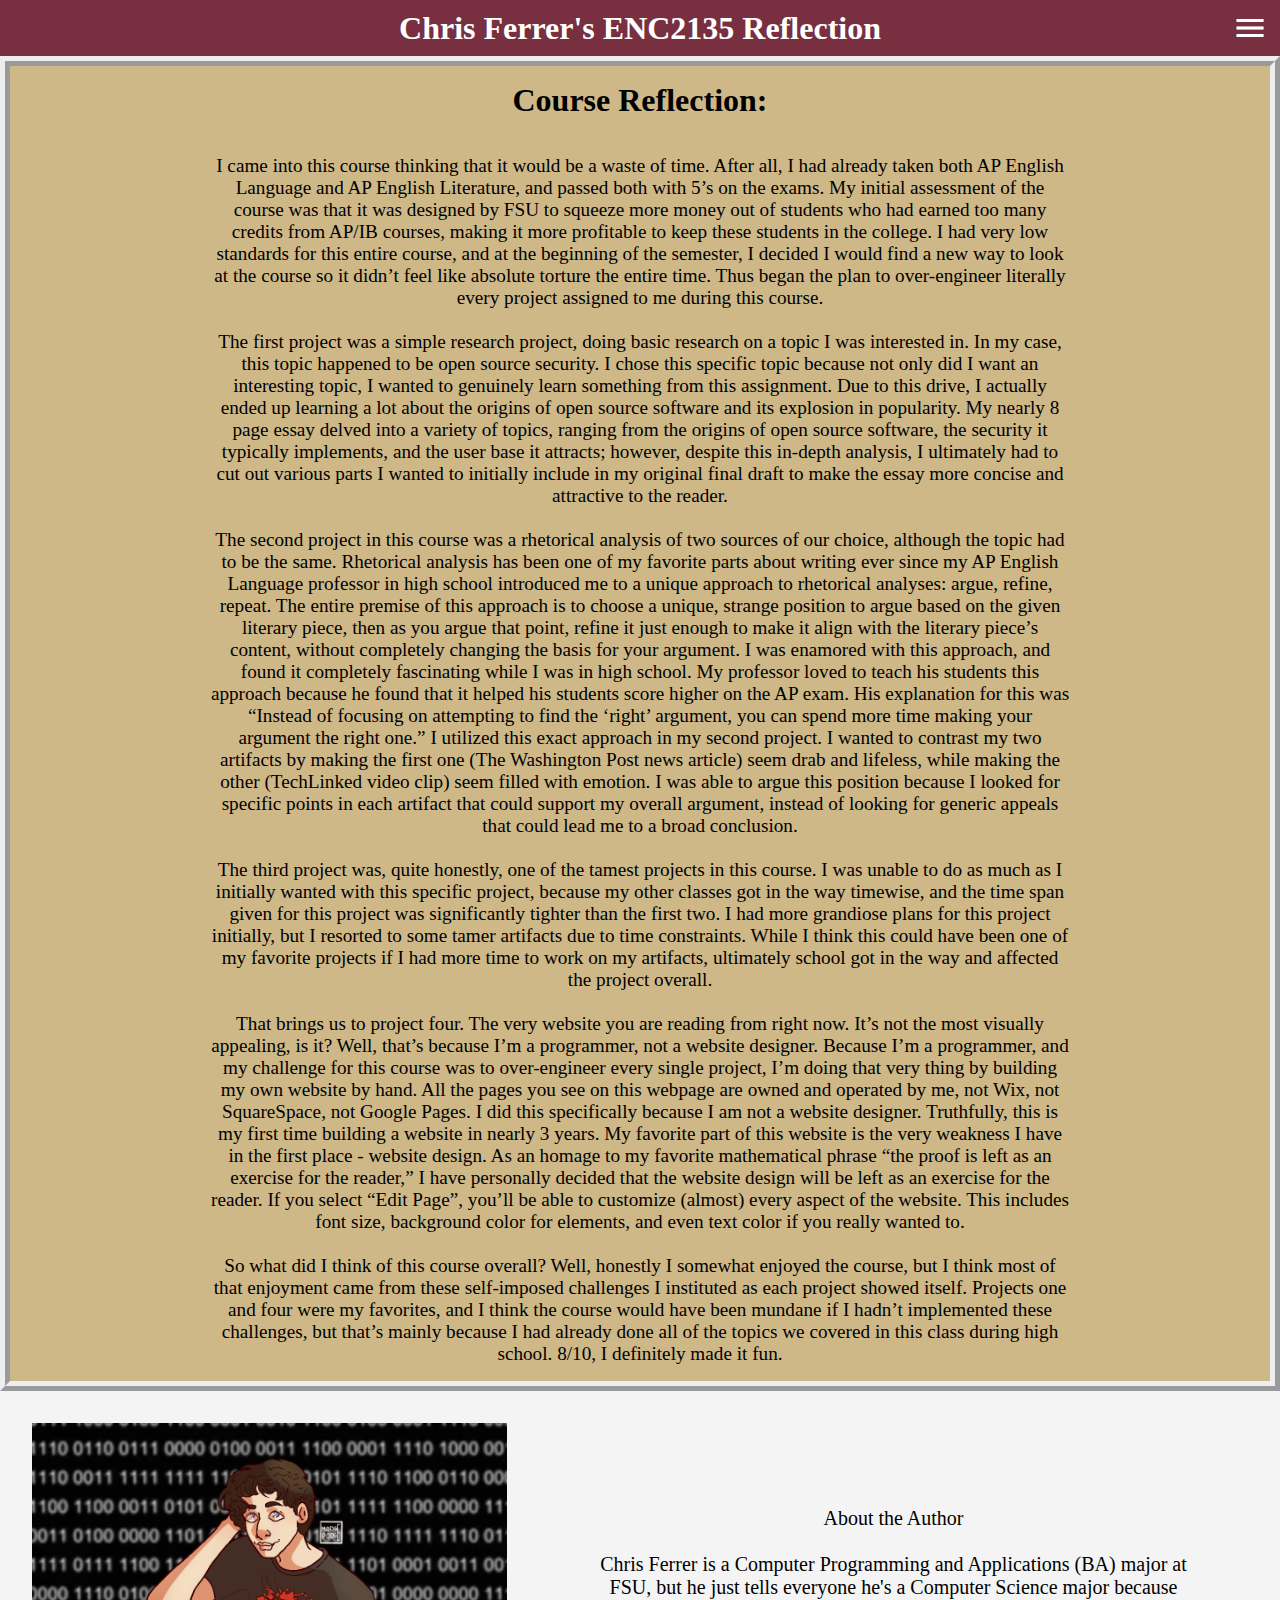
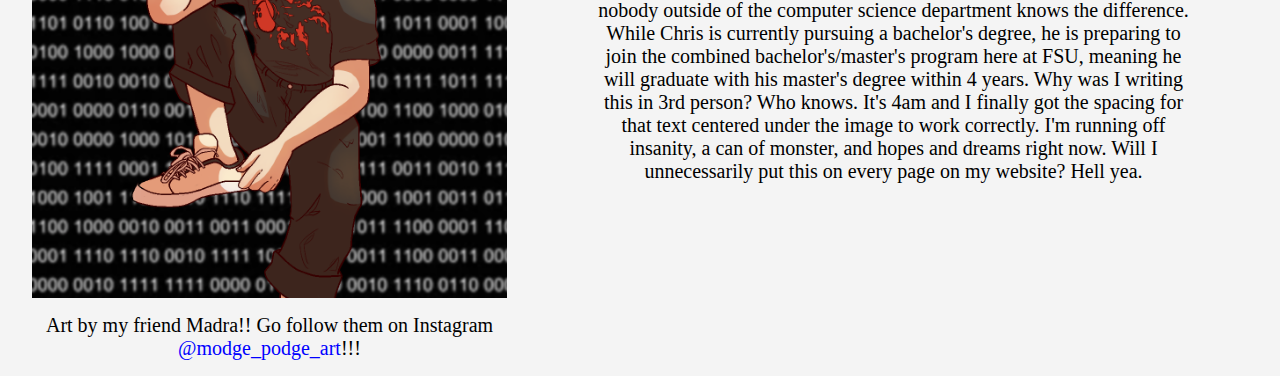
<file: index.html>
<!DOCTYPE html>
<html>
  <head>
    <meta charset="utf-8">
    <meta name="viewport" content="width=device-width">
    <title>Chris's little website</title>
    <link href="style.css" rel="stylesheet" type="text/css" />
    <link rel="stylesheet" href="https://fonts.googleapis.com/icon?family=Material+Icons">
    <link rel="icon" href="images/Chris.png">
  </head>
  <body>
    <span id="sameline" class="defaultgarnet defaultwhite">
      <h1 id="toptitle">Chris Ferrer's ENC2135 Reflection</h1>
      <div id="menu-icon">
        <i class="material-icons" style="font-size: 36px;" onclick="menuClick(this, 'close')">menu</i>
        <div id="dropdowncontent">
          <h2>
            <a href="index.html">Course Reflection</a>
          </h2>
          <h2>
            <a href="artifact1.html">Artifact 1</a>
          </h2>
          <h2>
            <a href="artifact2.html">Artifact 2</a>
          </h2>
          <h2>
            <a href="revision.html">Revised Project</a>
          </h2>
          <h2>
            <a href="editpage.html">Edit Page</a>
          </h2>
        </div>
      </div>
    </span>
    <div id="divider" class="defaultgarnet defaultwhite">
      <img />
    </div>
    <div id="main" class="defaultgold defaultblack1">
      <h1>Course Reflection:</h1>
      <br>
      <br>
      <p>I came into this course thinking that it would be a waste of time. After all, I had already taken both AP English Language and AP English Literature, and passed both with 5’s on the exams. My initial assessment of the course was that it was designed by FSU to squeeze more money out of students who had earned too many credits from AP/IB courses, making it more profitable to keep these students in the college. I had very low standards for this entire course, and at the beginning of the semester, I decided I would find a new way to look at the course so it didn’t feel like absolute torture the entire time. Thus began the plan to over-engineer literally every project assigned to me during this course. <br>
        <br>The first project was a simple research project, doing basic research on a topic I was interested in. In my case, this topic happened to be open source security. I chose this specific topic because not only did I want an interesting topic, I wanted to genuinely learn something from this assignment. Due to this drive, I actually ended up learning a lot about the origins of open source software and its explosion in popularity. My nearly 8 page essay delved into a variety of topics, ranging from the origins of open source software, the security it typically implements, and the user base it attracts; however, despite this in-depth analysis, I ultimately had to cut out various parts I wanted to initially include in my original final draft to make the essay more concise and attractive to the reader. <br>
        <br>The second project in this course was a rhetorical analysis of two sources of our choice, although the topic had to be the same. Rhetorical analysis has been one of my favorite parts about writing ever since my AP English Language professor in high school introduced me to a unique approach to rhetorical analyses: argue, refine, repeat. The entire premise of this approach is to choose a unique, strange position to argue based on the given literary piece, then as you argue that point, refine it just enough to make it align with the literary piece’s content, without completely changing the basis for your argument. I was enamored with this approach, and found it completely fascinating while I was in high school. My professor loved to teach his students this approach because he found that it helped his students score higher on the AP exam. His explanation for this was “Instead of focusing on attempting to find the ‘right’ argument, you can spend more time making your argument the right one.” I utilized this exact approach in my second project. I wanted to contrast my two artifacts by making the first one (The Washington Post news article) seem drab and lifeless, while making the other (TechLinked video clip) seem filled with emotion. I was able to argue this position because I looked for specific points in each artifact that could support my overall argument, instead of looking for generic appeals that could lead me to a broad conclusion. <br>
        <br>The third project was, quite honestly, one of the tamest projects in this course. I was unable to do as much as I initially wanted with this specific project, because my other classes got in the way timewise, and the time span given for this project was significantly tighter than the first two. I had more grandiose plans for this project initially, but I resorted to some tamer artifacts due to time constraints. While I think this could have been one of my favorite projects if I had more time to work on my artifacts, ultimately school got in the way and affected the project overall. <br>
        <br>That brings us to project four. The very website you are reading from right now. It’s not the most visually appealing, is it? Well, that’s because I’m a programmer, not a website designer. Because I’m a programmer, and my challenge for this course was to over-engineer every single project, I’m doing that very thing by building my own website by hand. All the pages you see on this webpage are owned and operated by me, not Wix, not SquareSpace, not Google Pages. I did this specifically because I am not a website designer. Truthfully, this is my first time building a website in nearly 3 years. My favorite part of this website is the very weakness I have in the first place - website design. As an homage to my favorite mathematical phrase “the proof is left as an exercise for the reader,” I have personally decided that the website design will be left as an exercise for the reader. If you select “Edit Page”, you’ll be able to customize (almost) every aspect of the website. This includes font size, background color for elements, and even text color if you really wanted to. <br>
        <br>So what did I think of this course overall? Well, honestly I somewhat enjoyed the course, but I think most of that enjoyment came from these self-imposed challenges I instituted as each project showed itself. Projects one and four were my favorites, and I think the course would have been mundane if I hadn’t implemented these challenges, but that’s mainly because I had already done all of the topics we covered in this class during high school. 8/10, I definitely made it fun.
      </p>
    </div>
    <div id="abouttheauthor" class="defaultgray defaultblack2">
      <span id="heroimage">
        <div id="imgdiv">
          <img src="images/Chris.png" />
        </div>
        <div id="innerp">
          <p>About the Author</p>
          <br>
          <p>Chris Ferrer is a Computer Programming and Applications (BA) major at FSU, but he just tells everyone he's a Computer Science major because nobody outside of the computer science department knows the difference. While Chris is currently pursuing a bachelor's degree, he is preparing to join the combined bachelor's/master's program here at FSU, meaning he will graduate with his master's degree within 4 years. Why was I writing this in 3rd person? Who knows. It's 4am and I finally got the spacing for that text centered under the image to work correctly. I'm running off insanity, a can of monster, and hopes and dreams right now. Will I unnecessarily put this on every page on my website? Hell yea.</p>
        </div>
      </span>
      <div> Art by my friend Madra!! Go follow them on Instagram <a href="https://www.instagram.com/modge_podge_art" target="_blank">@modge_podge_art</a>!!!
      </div>
    </div>
    <script src="script.js"></script>
  </body>
</html>
</file>
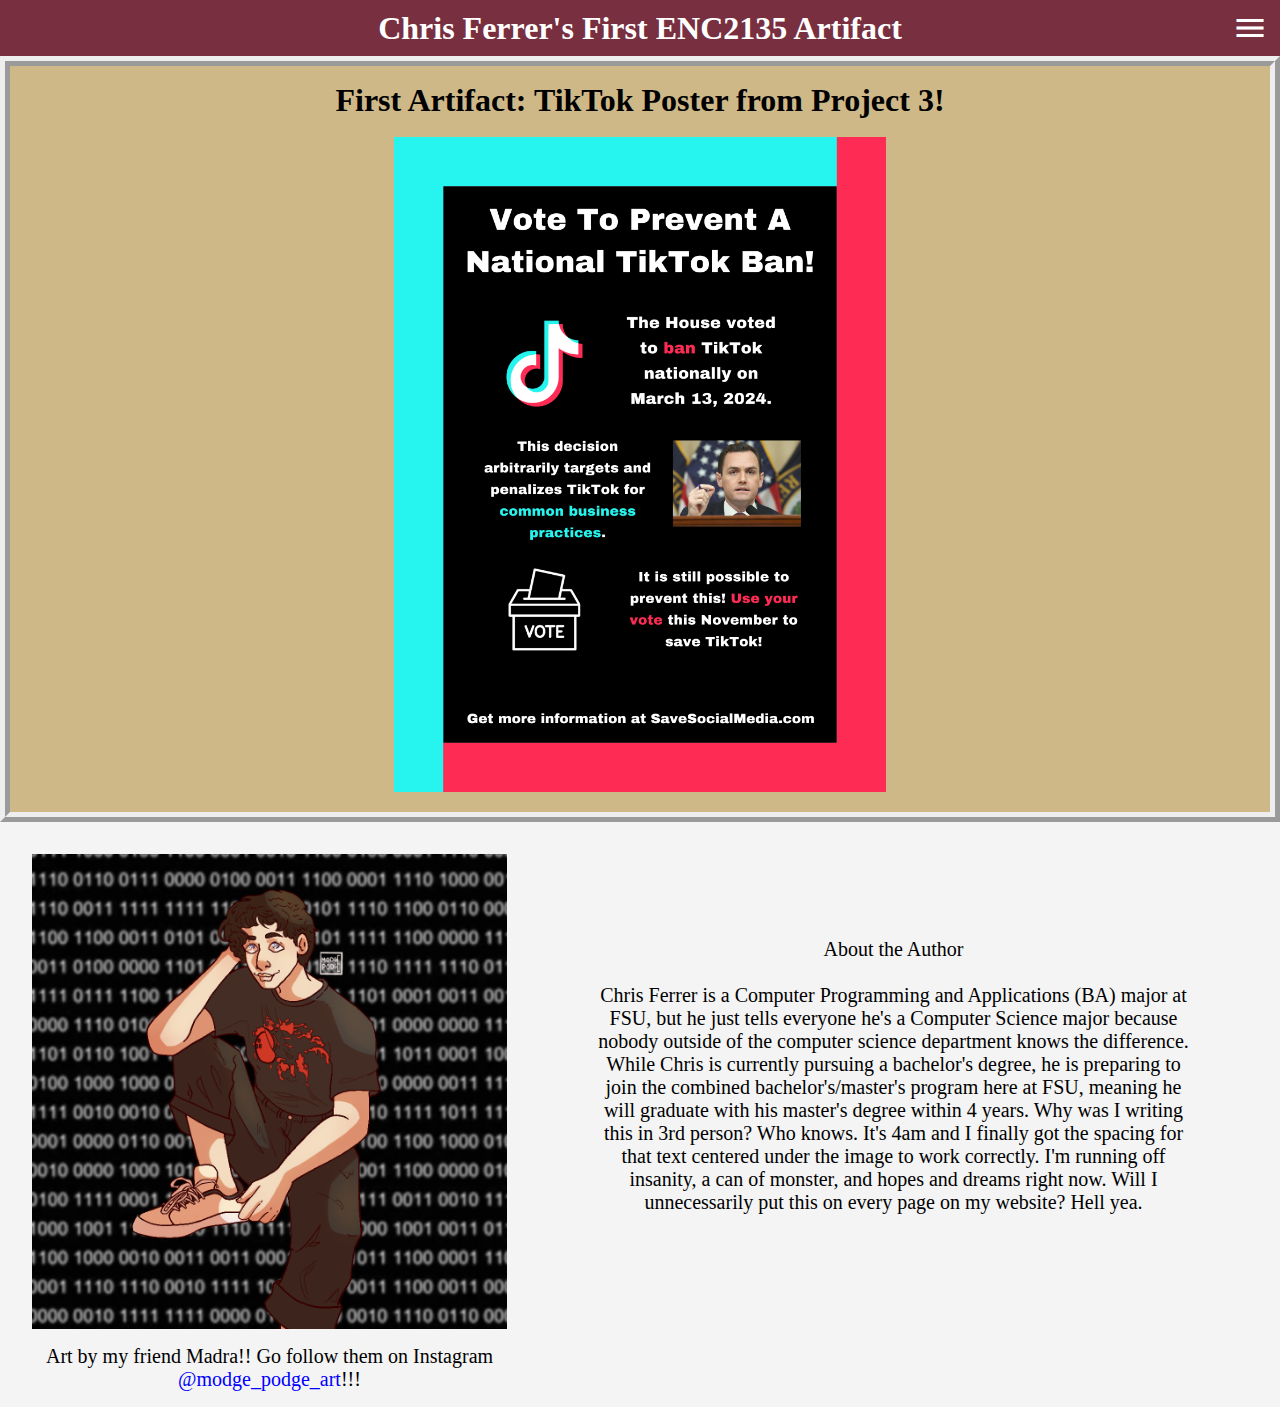
<file: artifact1.html>
<!DOCTYPE html>
<html>
  <head>
    <meta charset="utf-8">
    <meta name="viewport" content="width=device-width">
    <title>Chris's First Artifact</title>
    <link href="style.css" rel="stylesheet" type="text/css" />
    <link rel="stylesheet" href="https://fonts.googleapis.com/icon?family=Material+Icons">
    <link rel="icon" href="images/Chris.png">
  </head>
  <body>
    <span id="sameline" class="defaultgarnet defaultwhite">
      <h1 id="toptitle">Chris Ferrer's First ENC2135 Artifact</h1>
      <div id="menu-icon">
        <i class="material-icons" style="font-size: 36px;" onclick="menuClick(this, 'close')">menu</i>
        <div id="dropdowncontent">
          <h2>
            <a href="index.html">Course Reflection</a>
          </h2>
          <h2>
            <a href="artifact1.html">Artifact 1</a>
          </h2>
          <h2>
            <a href="artifact2.html">Artifact 2</a>
          </h2>
          <h2>
            <a href="revision.html">Revised Project</a>
          </h2>
          <h2>
            <a href="editpage.html">Edit Page</a>
          </h2>
        </div>
      </div>
    </span>
    <div id="divider" class="defaultgarnet defaultwhite">
      <img />
    </div>
    <div id="main" class="defaultgold defaultblack2">
      <h1>First Artifact: TikTok Poster from Project 3!</h1>
      <br>
      <img id="tiktokban" src="images/National TikTok Ban.png"/>
      <br>
    </div>
    <div id="abouttheauthor" class="defaultgray defaultblack2">
      <span id="heroimage">
        <div id="imgdiv">
          <img src="images/Chris.png" />
        </div>
        <div id="innerp">
          <p>About the Author</p>
          <br>
          <p>Chris Ferrer is a Computer Programming and Applications (BA) major at FSU, but he just tells everyone he's a Computer Science major because nobody outside of the computer science department knows the difference. While Chris is currently pursuing a bachelor's degree, he is preparing to join the combined bachelor's/master's program here at FSU, meaning he will graduate with his master's degree within 4 years. Why was I writing this in 3rd person? Who knows. It's 4am and I finally got the spacing for that text centered under the image to work correctly. I'm running off insanity, a can of monster, and hopes and dreams right now. Will I unnecessarily put this on every page on my website? Hell yea.</p>
        </div>
      </span>
      <div> Art by my friend Madra!! Go follow them on Instagram <a href="https://www.instagram.com/modge_podge_art" target="_blank">@modge_podge_art</a>!!!
      </div>
    </div>
    <script src="script.js"></script>
  </body>
</html>
</file>
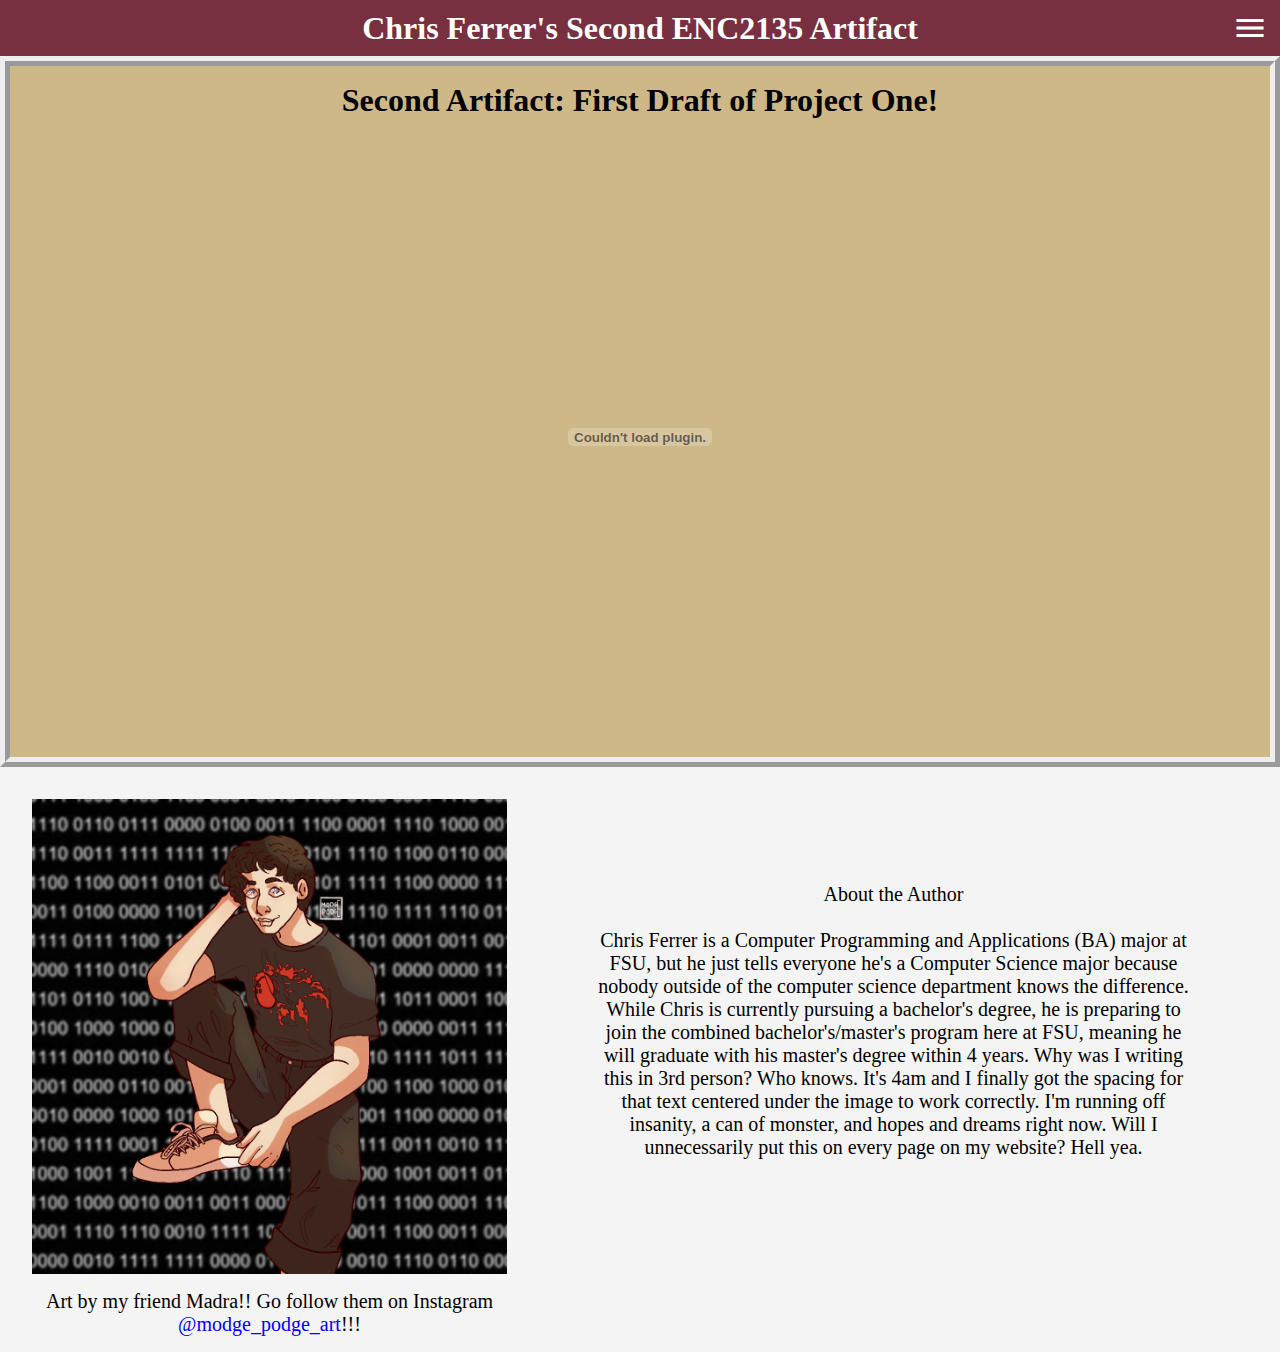
<file: artifact2.html>
<!DOCTYPE html>
<html>

<head>
  <meta charset="utf-8">
  <meta name="viewport" content="width=device-width">
  <title>Chris's Second Artifact</title>
  <link href="style.css" rel="stylesheet" type="text/css" />
  <link rel="stylesheet" href="https://fonts.googleapis.com/icon?family=Material+Icons">
  <link rel="icon" href="images/Chris.png">
</head>

<body>
  <span id="sameline" class="defaultgarnet defaultwhite">
    <h1 id="toptitle">Chris Ferrer's Second ENC2135 Artifact</h1>
    <div id="menu-icon">
      <i class="material-icons" style="font-size: 36px;" onclick="menuClick(this, 'close')">menu</i>
      <div id="dropdowncontent">
        <h2>
          <a href="index.html">Course Reflection</a>
        </h2>
        <h2>
          <a href="artifact1.html">Artifact 1</a>
        </h2>
        <h2>
          <a href="artifact2.html">Artifact 2</a>
        </h2>
        <h2>
          <a href="revision.html">Revised Project</a>
        </h2>
        <h2>
          <a href="editpage.html">Edit Page</a>
        </h2>
      </div>
    </div>

  </span>
  <div id="divider" class="defaultgarnet defaultwhite">
    <img />
  </div>
  <div id="main" class="defaultgold defaultblack1">
    <h1>Second Artifact: First Draft of Project One!</h1>
    <br>
    <embed src="images/First draft proj1.pdf" width="500" height="600" type="application/pdf">
    <br>
  </div>
  <div id="abouttheauthor" class="defaultgray defaultblack2">
    <span id="heroimage">
      <div id="imgdiv">
        <img src="images/Chris.png" />
      </div>
      <div id="innerp">
        <p>About the Author</p>
        <br>
        <p>Chris Ferrer is a Computer Programming and Applications (BA) major at FSU, but he just tells everyone he's a Computer Science major because nobody outside of the computer science department knows the difference. While Chris is currently pursuing a bachelor's degree, he is preparing to join the combined bachelor's/master's program here at FSU, meaning he will graduate with his master's degree within 4 years. Why was I writing this in 3rd person? Who knows. It's 4am and I finally got the spacing for that text centered under the image to work correctly. I'm running off insanity, a can of monster, and hopes and dreams right now. Will I unnecessarily put this on every page on my website? Hell yea.</p>
      </div>
    </span>
    <div> Art by my friend Madra!! Go follow them on Instagram <a href="https://www.instagram.com/modge_podge_art" target="_blank">@modge_podge_art</a>!!!
    </div>
  </div>

  <script src="script.js"></script>
</body>

</html>
</file>
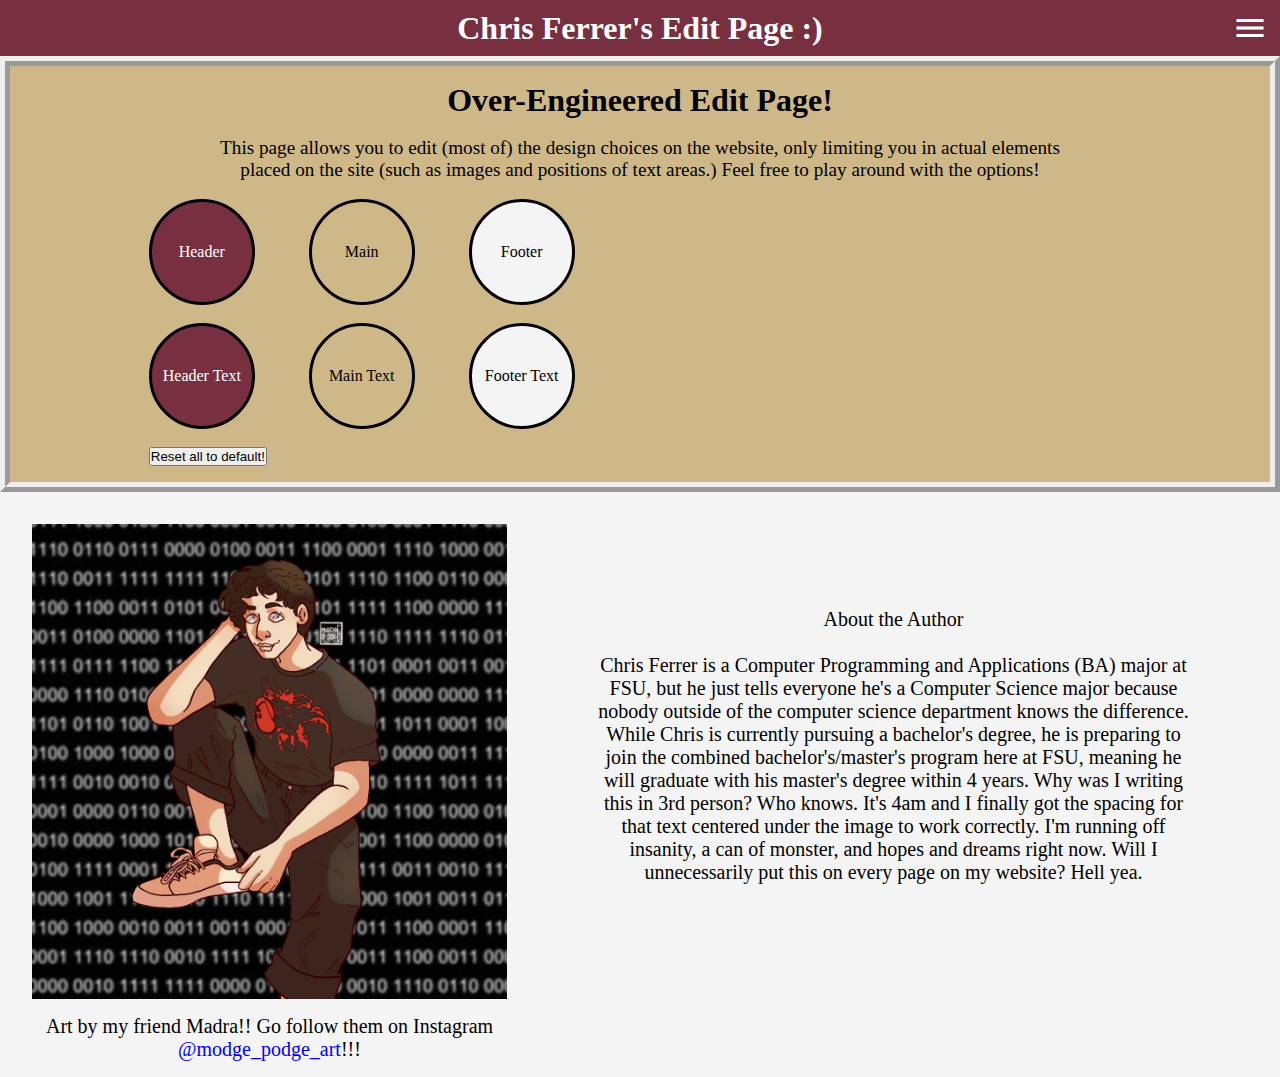
<file: editpage.html>
<!DOCTYPE html>
<html>

<head>
  <meta charset="utf-8">
  <meta name="viewport" content="width=device-width">
  <title>Chris's Edit Page</title>
  <link href="style.css" rel="stylesheet" type="text/css" />
  <link rel="stylesheet" href="https://fonts.googleapis.com/icon?family=Material+Icons">
  <link rel="icon" href="images/Chris.png">
</head>

<body>
  <span id="sameline" class="defaultgarnet defaultwhite">
    <h1 id="toptitle">Chris Ferrer's Edit Page :)</h1>
    <div id="menu-icon">
        <i class="material-icons" style="font-size: 36px;" onclick="menuClick(this, 'close')">menu</i>
        <div id="dropdowncontent">
          <h2>
            <a href="index.html">Course Reflection</a>
          </h2>
          <h2>
            <a href="artifact1.html">Artifact 1</a>
          </h2>
          <h2>
            <a href="artifact2.html">Artifact 2</a>
          </h2>
          <h2>
            <a href="revision.html">Revised Project</a>
          </h2>
          <h2>
            <a href="editpage.html">Edit Page</a>
          </h2>
        </div>
      </div>

  </span>
  <div id="divider" class="defaultgarnet defaultwhite">
    <img />
  </div>
  <div id="main" class="defaultgold defaultblack1">
    <h1>Over-Engineered Edit Page!</h1>
    <br>
    <p>This page allows you to edit (most of) the design choices on the website, only limiting you in actual elements placed on the site (such as images and positions of text areas.) Feel free to play around with the options!</p><br>
    <div id="colpicks">
      <span id="bgcolor_front" onclick="func('colorheader')" class="defaultgarnet defaultwhite circularchoose">Header</span>
      <input type="color" id="colorheader" name="header" value="#782F40" class="defaultgarnet bgcol"/>
      <span id="main_front" onclick="func('colormain')" class="defaultgold defaultblack1 circularchoose">Main</span>
      <input type="color" id="colormain" name="main" value="#CEB888" class="defaultgold maincol"/>
      <span id="footer_front" onclick="func('colorfooter')" class="defaultgray defaultblack2 circularchoose">Footer</span>
      <input type="color" id="colorfooter" name="footer" value="#f4f4f4" class="defaultgray footercol"/>
      <br><br>
      <span id="bgtext_front" onclick="func('textheader')" class="defaultwhite circularchoose defaultgarnet">Header Text</span>
      <input type="color" id="textheader" name="header" value="#FFFFFF" class="defaultgarnet bgtext"/>
      <span id="maintext_front" onclick="func('textmain')" class="defaultblack1 circularchoose defaultgold">Main Text</span>
      <input type="color" id="textmain" name="main" value="#000000" class="defaultgold maintext"/>
      <span id="footertext_front" onclick="func('textfooter')" class="defaultblack2 circularchoose defaultgray">Footer Text</span>
      <input type="color" id="textfooter" name="footer" value="#000000" class="defaultgray footertext"/>
    </div>
    <br>
    <div id="coldefaults">
      <button onclick="resetdefault()">Reset all to default!</button>
    </div>
  </div>
  <div id="abouttheauthor" class="defaultgray defaultblack2">
    <span id="heroimage">
      <div id="imgdiv">
        <img src="images/Chris.png" />
      </div>
      <div id="innerp">
        <p>About the Author</p>
        <br>
        <p>Chris Ferrer is a Computer Programming and Applications (BA) major at FSU, but he just tells everyone he's a Computer Science major because nobody outside of the computer science department knows the difference. While Chris is currently pursuing a bachelor's degree, he is preparing to join the combined bachelor's/master's program here at FSU, meaning he will graduate with his master's degree within 4 years. Why was I writing this in 3rd person? Who knows. It's 4am and I finally got the spacing for that text centered under the image to work correctly. I'm running off insanity, a can of monster, and hopes and dreams right now. Will I unnecessarily put this on every page on my website? Hell yea.</p>
      </div>
    </span>
    <div> Art by my friend Madra!! Go follow them on Instagram <a href="https://www.instagram.com/modge_podge_art" target="_blank">@modge_podge_art</a>!!!
    </div>
  </div>
  <script src="script.js"></script>
</body>

</html>
</file>
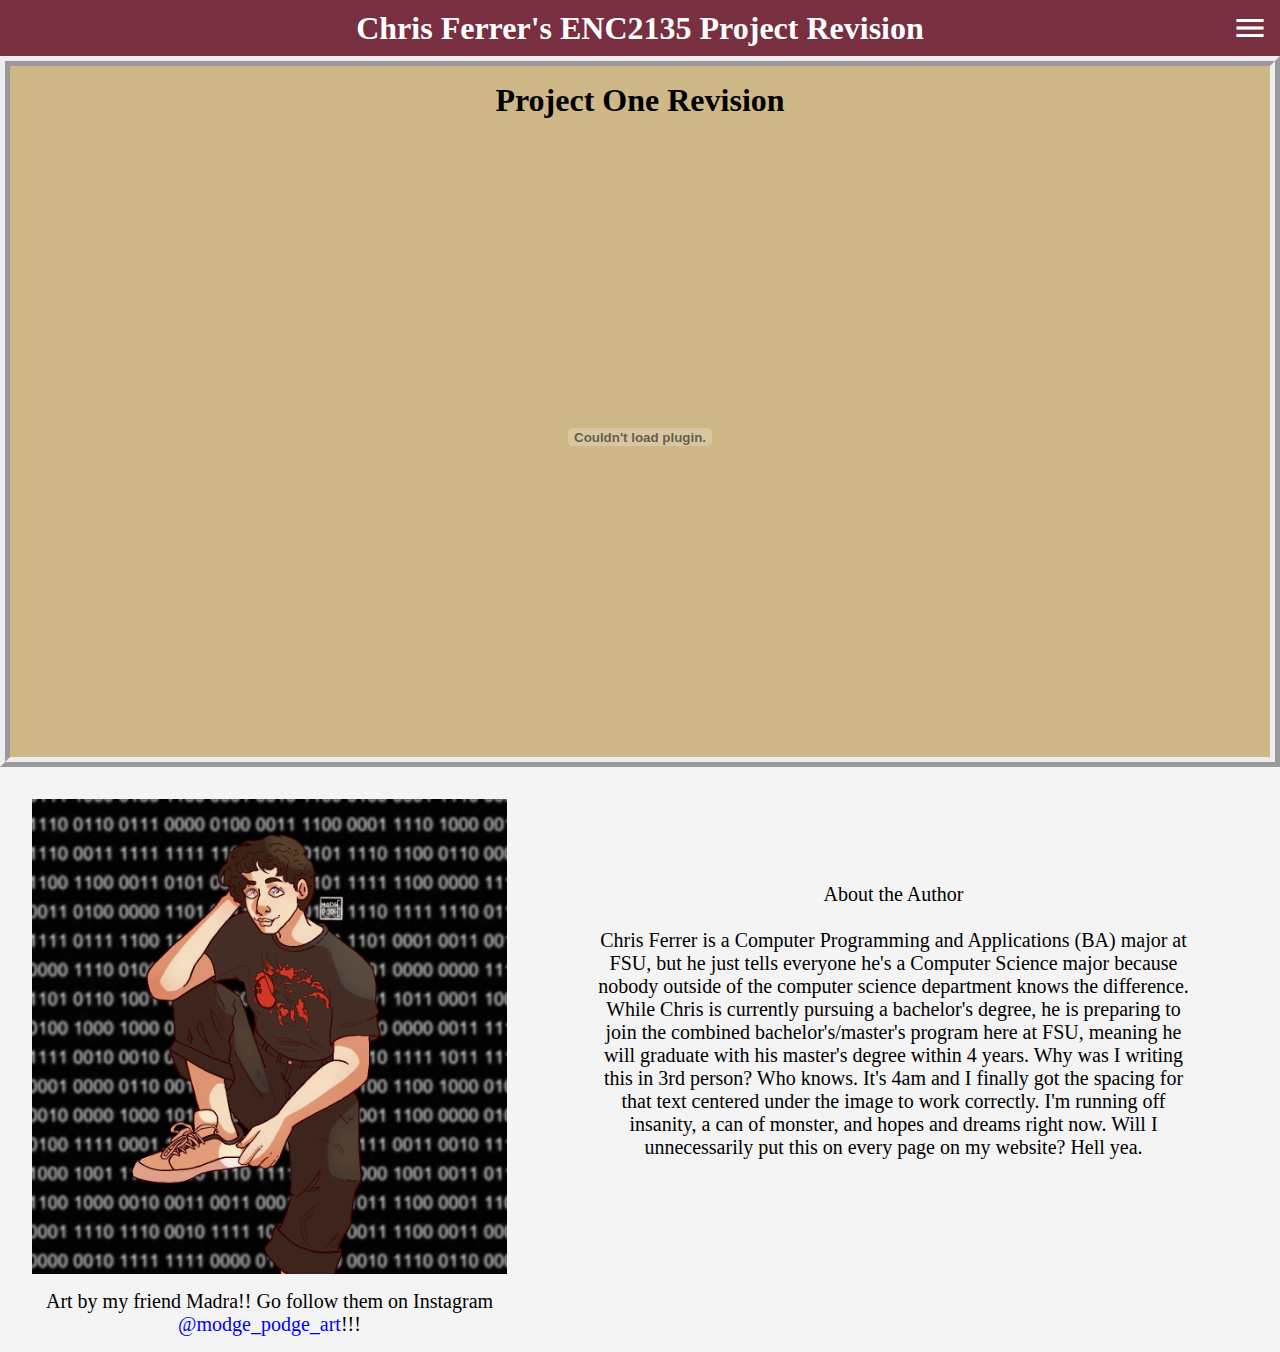
<file: revision.html>
<!DOCTYPE html>
<html>

<head>
  <meta charset="utf-8">
  <meta name="viewport" content="width=device-width">
  <title>Chris's Project Revision</title>
  <link href="style.css" rel="stylesheet" type="text/css" />
  <link rel="stylesheet" href="https://fonts.googleapis.com/icon?family=Material+Icons">
  <link rel="icon" href="images/Chris.png">
</head>

<body>
  <span id="sameline" class="defaultgarnet defaultwhite">
    <h1 id="toptitle">Chris Ferrer's ENC2135 Project Revision</h1>
    <div id="menu-icon">
      <i class="material-icons" style="font-size: 36px;" onclick="menuClick(this, 'close')">menu</i>
      <div id="dropdowncontent">
        <h2>
          <a href="index.html">Course Reflection</a>
        </h2>
        <h2>
          <a href="artifact1.html">Artifact 1</a>
        </h2>
        <h2>
          <a href="artifact2.html">Artifact 2</a>
        </h2>
        <h2>
          <a href="revision.html">Revised Project</a>
        </h2>
        <h2>
          <a href="editpage.html">Edit Page</a>
        </h2>
      </div>
    </div>

  </span>
  <div id="divider" class="defaultgarnet defaultwhite">
    <img />
  </div>
  <div id="main" class="defaultgold defaultblack1">
    <h1>Project One Revision</h1>
    <br>
    <embed src="images/FerrerEssay revision.pdf" width="500" height="600" type="application/pdf">
    <br>
  </div>
  <div id="abouttheauthor" class="defaultgray defaultblack2">
    <span id="heroimage">
      <div id="imgdiv">
        <img src="images/Chris.png" />
      </div>
      <div id="innerp">
        <p>About the Author</p>
        <br>
        <p>Chris Ferrer is a Computer Programming and Applications (BA) major at FSU, but he just tells everyone he's a Computer Science major because nobody outside of the computer science department knows the difference. While Chris is currently pursuing a bachelor's degree, he is preparing to join the combined bachelor's/master's program here at FSU, meaning he will graduate with his master's degree within 4 years. Why was I writing this in 3rd person? Who knows. It's 4am and I finally got the spacing for that text centered under the image to work correctly. I'm running off insanity, a can of monster, and hopes and dreams right now. Will I unnecessarily put this on every page on my website? Hell yea.</p>
      </div>
    </span>
    <div> Art by my friend Madra!! Go follow them on Instagram <a href="https://www.instagram.com/modge_podge_art" target="_blank">@modge_podge_art</a>!!!
    </div>
  </div>

  <script src="script.js"></script>
</body>

</html>
</file>
<file: style.css>
html, body {
  height: 100%;
  width: 100%;
  min-height: 100%;
}

*:not(input) {
  margin: 0;
  padding: 0;
  opacity: 1;
  z-index: 0;
  animation: fade-in 1s;
}

@keyframes fade-in {
  from {
    opacity: 0;
  }
  to {
    opacity: 1;
  }
}
@keyframes fade-out {
  from {
    opacity: 1;
    display:block;
  }
  to {
    opacity: 0;
    display:none;
  }
}

.fadingin {
  animation: fade-in 0.5s;
}

.fadingout {
  animation: fade-out 0.5s;
}

#toptitle {
  width: 100%;
  padding: 0.6rem;
  text-align: center;
  margin: 0%;
  /* color: white; */
}

#sameline {
  width: 100%;
  display: flex;
  position:fixed;
  animation: fade-in 1s;
  z-index: 1;
}

#divider {
  padding: 1.2rem;
}

#menu-icon {
  right: 0%;
  top: 0.6rem;
  position: absolute;
  text-align: center;
  width: 60px;
  min-width: 60px;
  margin-right: 0.5%;
  margin:0;
  user-select: none;
}

#menu-icon > i {
  color:white;
}

#dropdowncontent {
  margin-right: 5%;
  left:auto;
  right: 0;
  padding: 0.3%;
  display: none;
  position: absolute;
}
#dropdowncontent > * {
  background-color: rgb(232, 251, 242);
  outline-style: solid;
  outline-color: black;
  outline-width: 0.1rem;
  border: 0.8rem ridge transparent;
  animation: fade-in 0.5s;
}
#dropdowncontent > *:hover {
  border-right: 0.8rem ridge black;
  box-shadow: -5px 3px 5px 3px black;
}

#main {
  border-style: ridge;
  border-width: 0.625rem;
  /* border-color: white; */
  padding: 1rem;
  margin: 0%;
}

#main > embed {
  padding-left: calc((100% - 500px)/2);
  padding-right: calc((100% - 500px)/2)
}

a {
  text-decoration: none;
  color:blue;
}

#abouttheauthor {
  font-size: 20px;
}

#abouttheauthor > div {
  width: calc((86% - 2rem)/2.25);
  padding-top: 1rem;
  padding-bottom: 1rem;
  padding-left: 2rem;
  margin-top: 0;
  text-align: center;
}

#heroimage {
  display:flex;
  flex-basis: 50%;
  width: 100%;
}

#imgdiv {
  padding: 2rem 0rem 0rem 2rem;
  margin-left: auto;
  display: block;
  width: 80%;
}

#imgdiv > img {
  width: 100%;
  align-self:center;
  object-fit: contain;
  aspect-ratio: 1 / 1;
  float: left;
}

#innerp {
  /* padding-top: 2rem; */
  padding-left: 7%;
  padding-right: 7%;
  width: 100%;
  text-align: center;
  margin-top: auto;
  margin-bottom: auto;
}

#main > p, h1{
  text-align: center;
}

#main > p{
  font-size: 1.2em;
  margin-right: 15%;
  margin-left: 15%;
}

#tiktokban {
  width: 40%;
  padding-left: 30%;
  padding-right: 30%;
}

input[type=color] {
  position: relative;
  left: -2.5rem;
  opacity: 0;
  width: 1%;
}

input {
  margin: 0.4rem;
}

.defaultgarnet {
  background-color: #782F40;
}

.defaultwhite {
  color: white;
}

.defaultgold {
  background-color: #CEB888;
  color: black;
}

.defaultblack1 {
  color: black;
}
.defaultgray {
  background-color: #f4f4f4;
  color:black;
}
.defaultblack2 {
  color: black;
}

.circularchoose {
  width: 100px;
  height: 100px;
  display: inline-block;
  border-style: solid;
  border-color: black;
  border-radius: 2px;
  border-radius: 50%;
  vertical-align: middle;
  line-height: 100px;
  text-align: center;
  user-select: none;
  margin-right: 2%;
}  

#colpicks, #coldefaults {
  padding-left: 10%;
}
</file>
